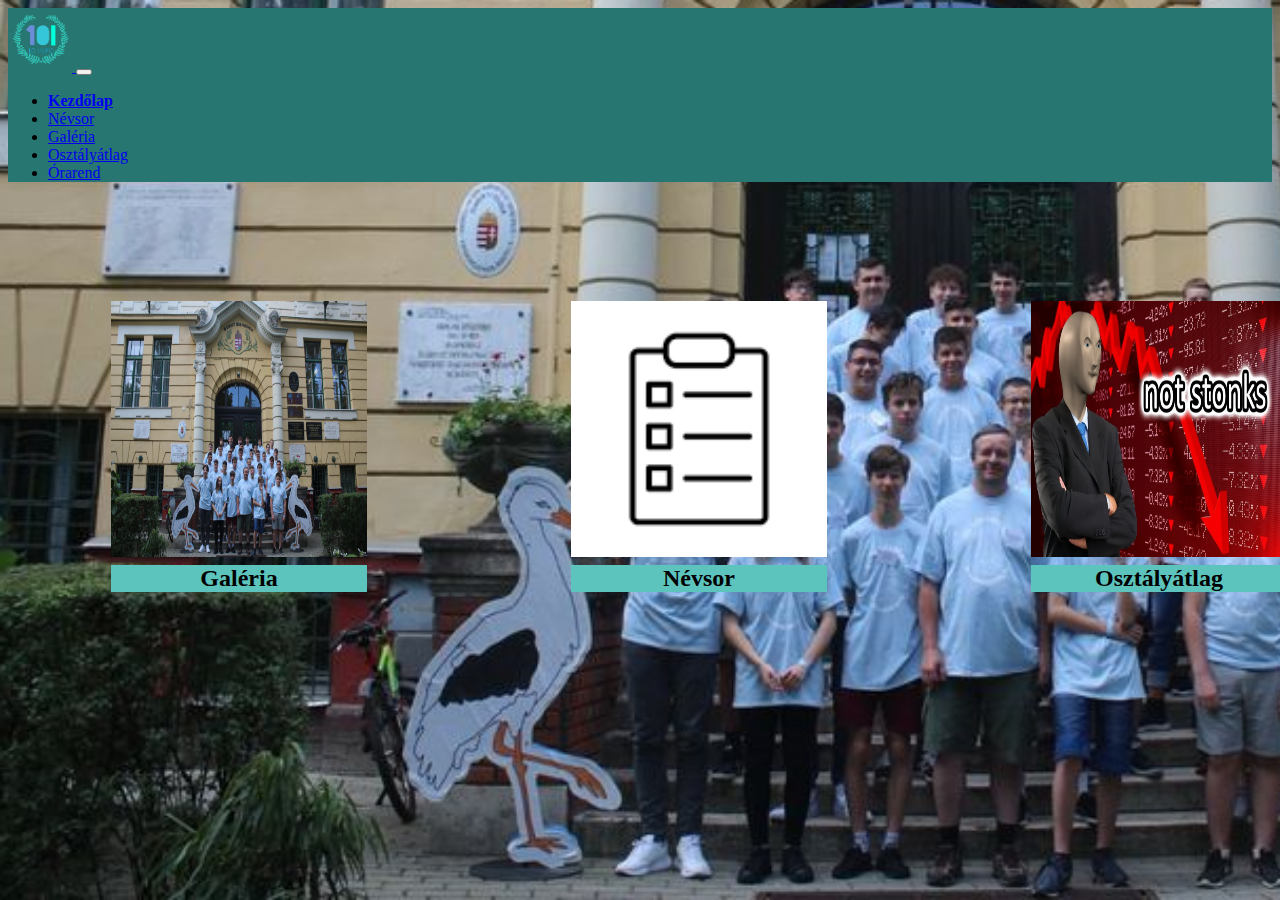
<file: index.html>
<!DOCTYPE html>
<html lang="en">
<head>
    <meta charset="UTF-8">
    <meta http-equiv="X-UA-Compatible" content="IE=edge">
    <meta name="viewport" content="width=device-width, initial-scale=1.0">
    <link href="https://cdn.jsdelivr.net/npm/bootstrap@5.2.2/dist/css/bootstrap.min.css" rel="stylesheet" integrity="sha384-Zenh87qX5JnK2Jl0vWa8Ck2rdkQ2Bzep5IDxbcnCeuOxjzrPF/et3URy9Bv1WTRi" crossorigin="anonymous">
<script src="https://cdn.jsdelivr.net/npm/bootstrap@5.2.2/dist/js/bootstrap.bundle.min.js" integrity="sha384-OERcA2EqjJCMA+/3y+gxIOqMEjwtxJY7qPCqsdltbNJuaOe923+mo//f6V8Qbsw3" crossorigin="anonymous"></script>
<link rel="stylesheet" href="style.css">
    <title>Kezdőlap</title>
</head>
<body>
  <div class="container-fluid text-center tartalom">
  <nav class="navbar navbar-expand-lg navbar-light" style="background-color: #277671;">
      <div class="container">
          
          <a class="navbar-brand" href="#">
              <img src="318340210_538351068306798_4283502564923301375_n.png" alt="Logo" width="64" height="64" class="d-inline-block align-text-top">
            </a>
        <button class="navbar-toggler" type="button" data-bs-toggle="collapse" data-bs-target="#navbarSupportedContent" aria-controls="navbarSupportedContent" aria-expanded="false" aria-label="Toggle navigation">
          <span class="navbar-toggler-icon"></span>
        </button>
        <div class="collapse navbar-collapse" id="navbarSupportedContent">
          <ul class="navbar-nav me-auto mb-2 mb-lg-0">
            <li class="nav-item">
              <a class="nav-link active" aria-current="page" href="index.html"><b>Kezdőlap</b></a>
            </li>
            <li class="nav-item">
              <a class="nav-link active" aria-current="page" href="nevsor.html">Névsor</a>
            </li>
            <li class="nav-item">
              <a class="nav-link" href="gallery.html">Galéria</a>
            </li>
            <li class="nav-item">
             <a class="nav-link" href="oatlag.html">Osztályátlag</a>
            </li>
            <li class="nav-item">
              <a class="nav-link" href="orarend.html">Órarend</a>
            </li>
            </a>
        </div>
      </div>
    </nav>
</div>
<table class="center"> 
  <tr>
  <td><div class="dobozkép"><a href="gallery.html"><img  src="osztály.jpg" alt="osztály" width="256px" height="256px"></a></div></td>
  <td><div class="dobozkép"><a href="nevsor.html"><img src="lista.png" alt="névsor" width="256px" height="256px"></a><div</td>
  <td><div class="dobozkép"><a href="oatlag.html"><img  src="notstonks.webp" alt="Osztályátlag" width="256px" height="256px"></a></div></td>
  </tr>
  <tr>
    <td><div class="sorok">Galéria</div></td>
    <td><div class="sorok">Névsor</div></td>
    <td><div class="sorok">Osztályátlag</div></td>
  </tr>
</table>
</body>
</html>
</file>
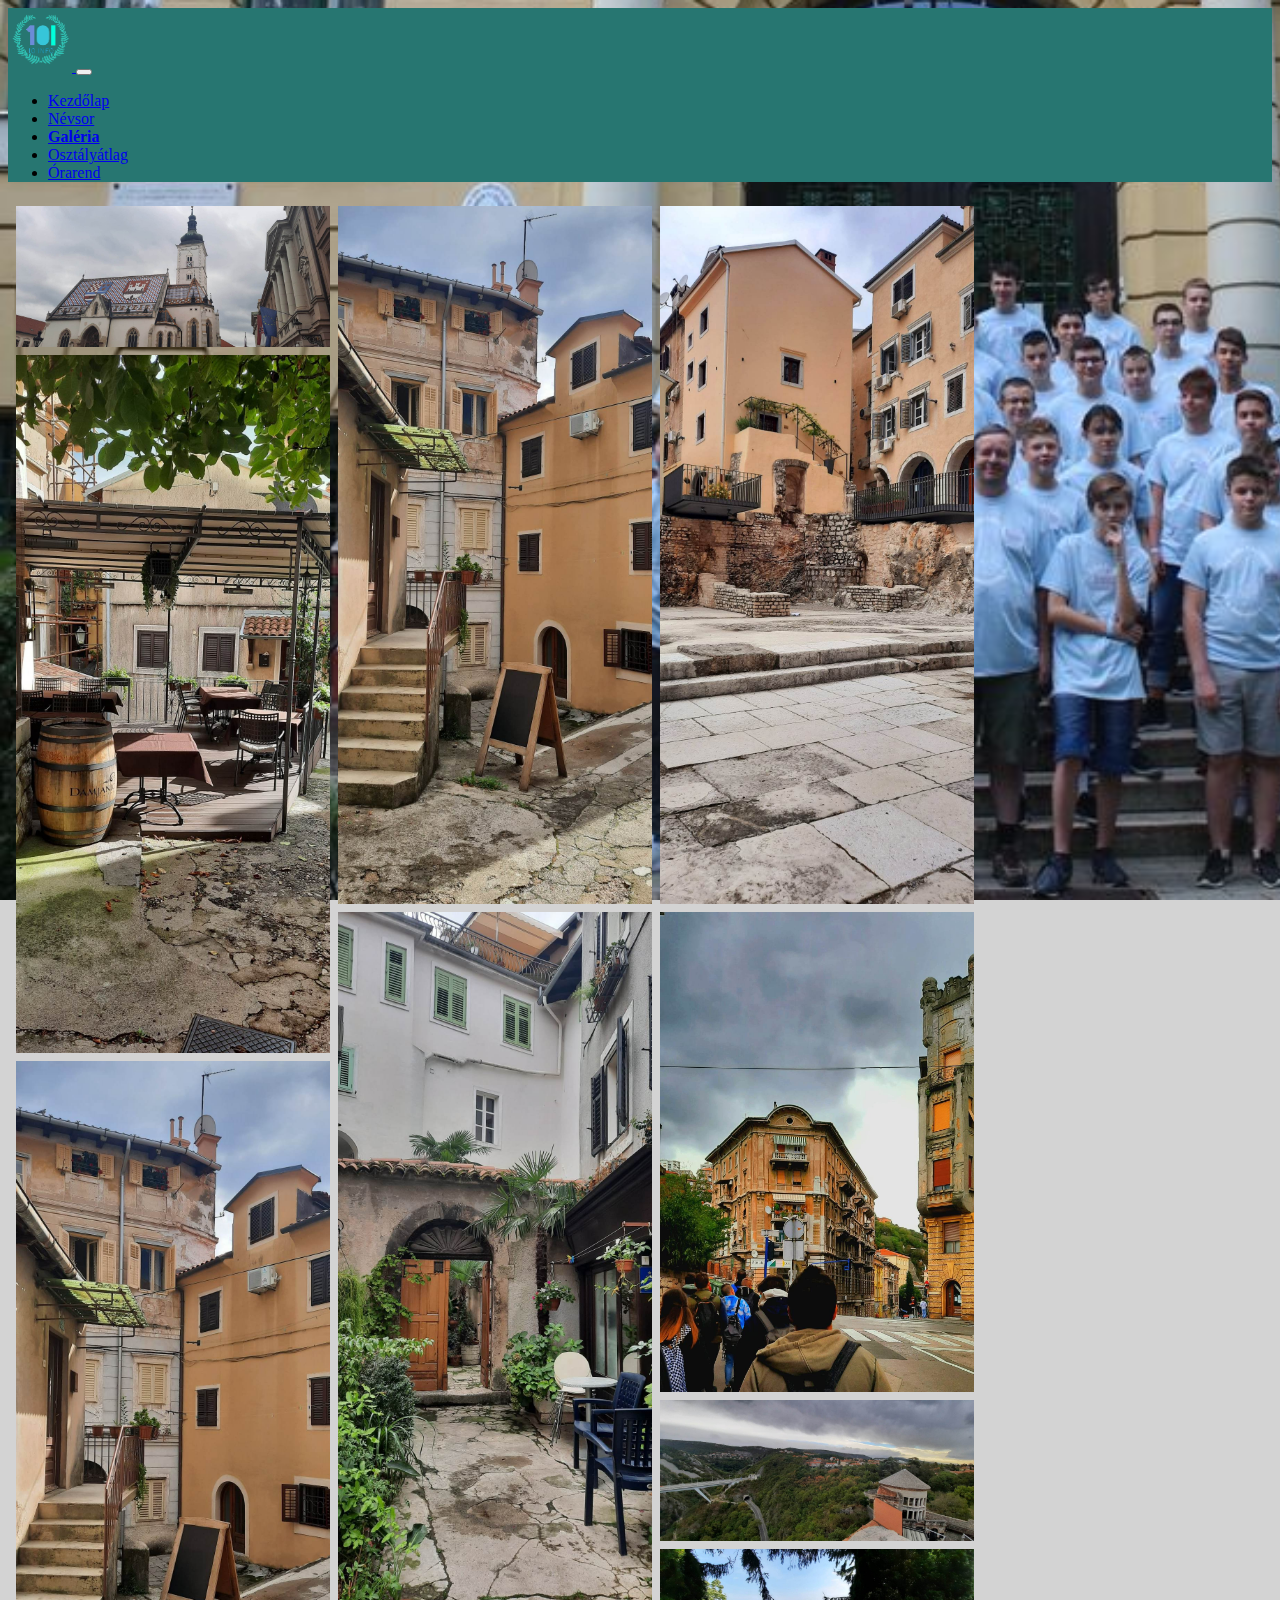
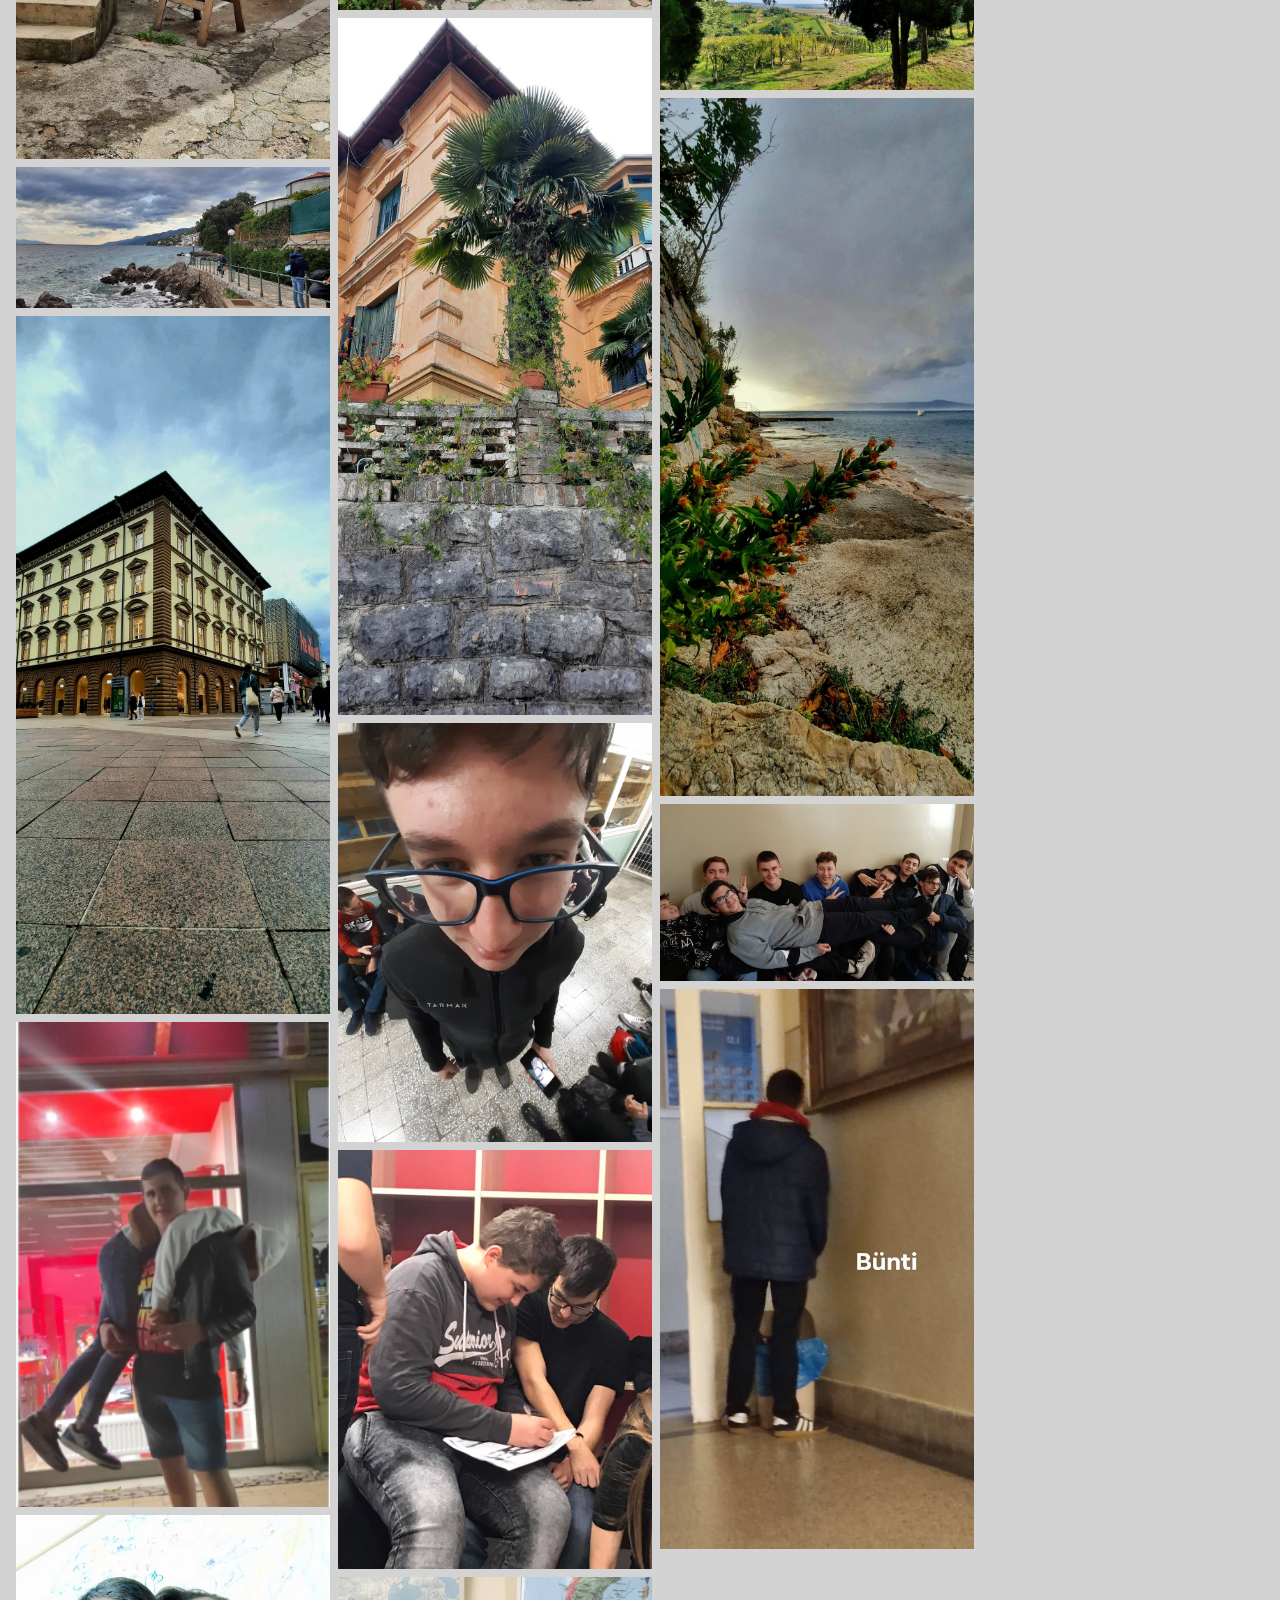
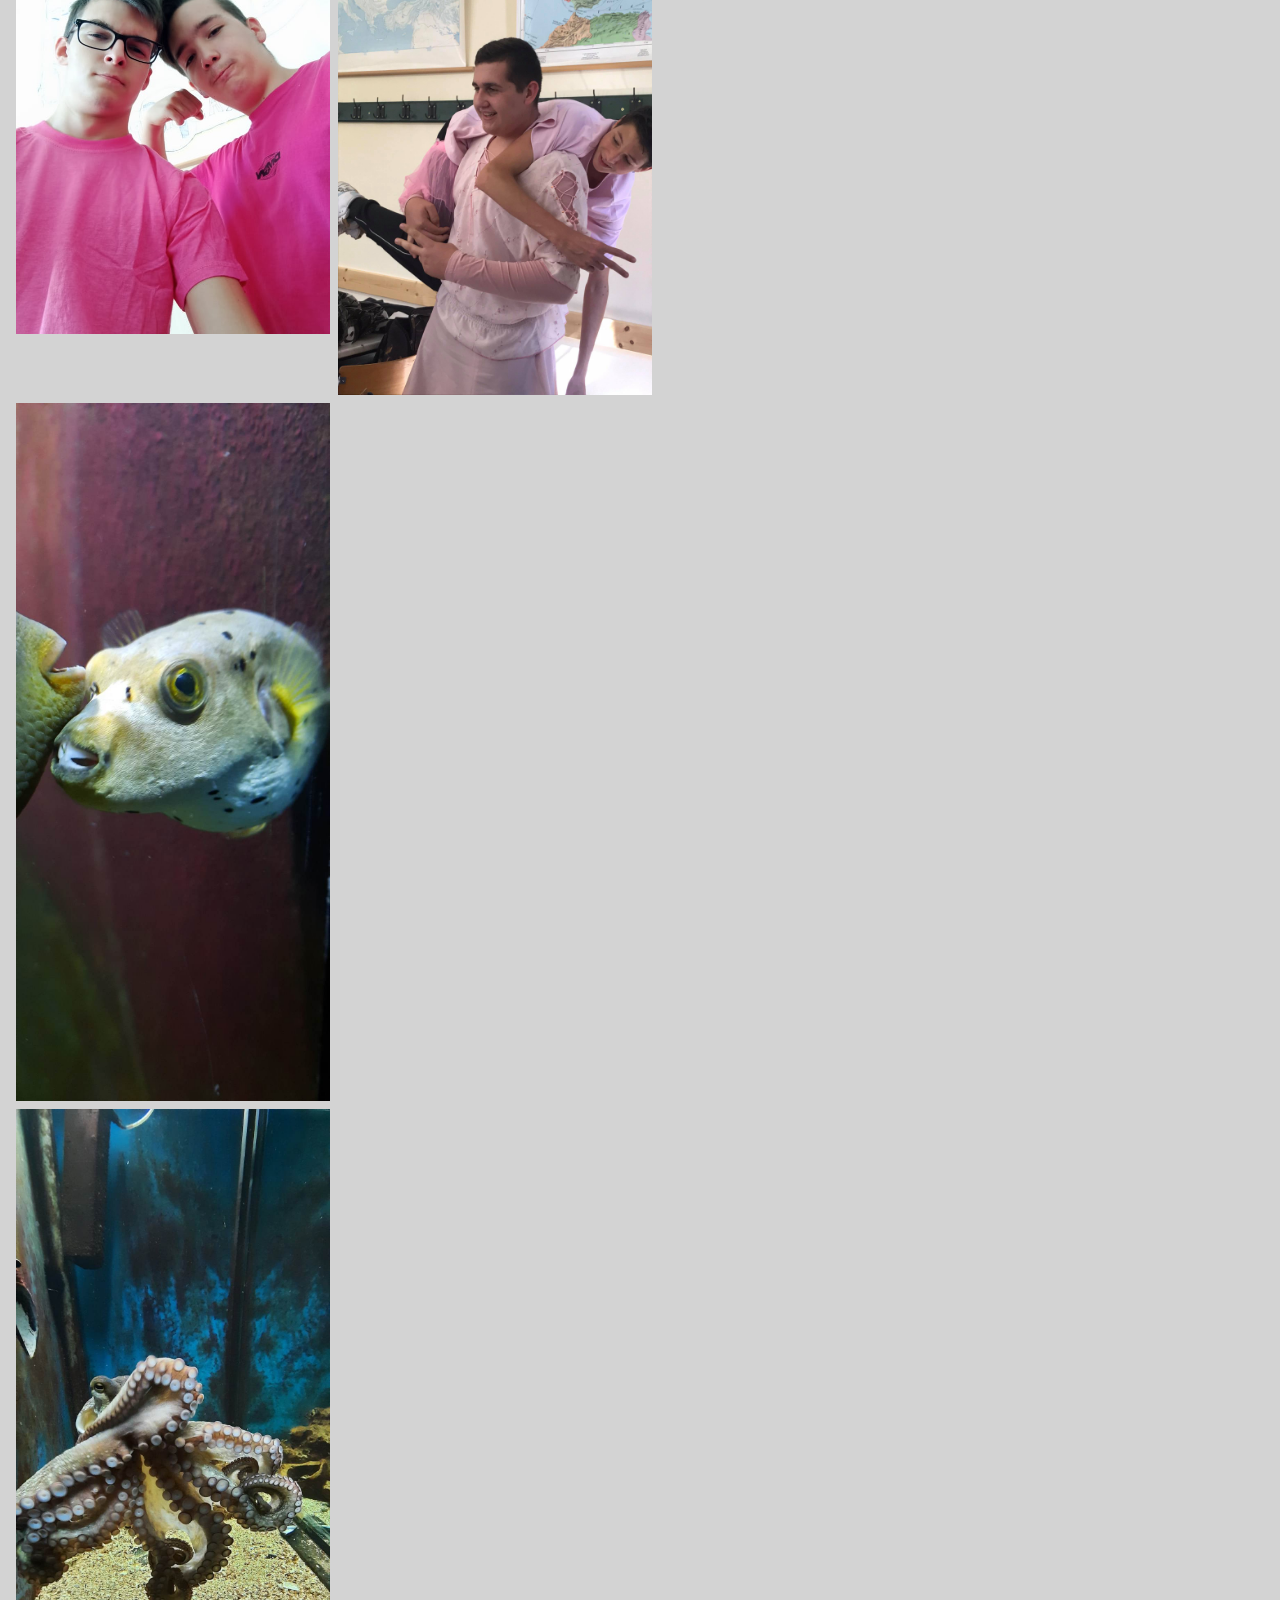
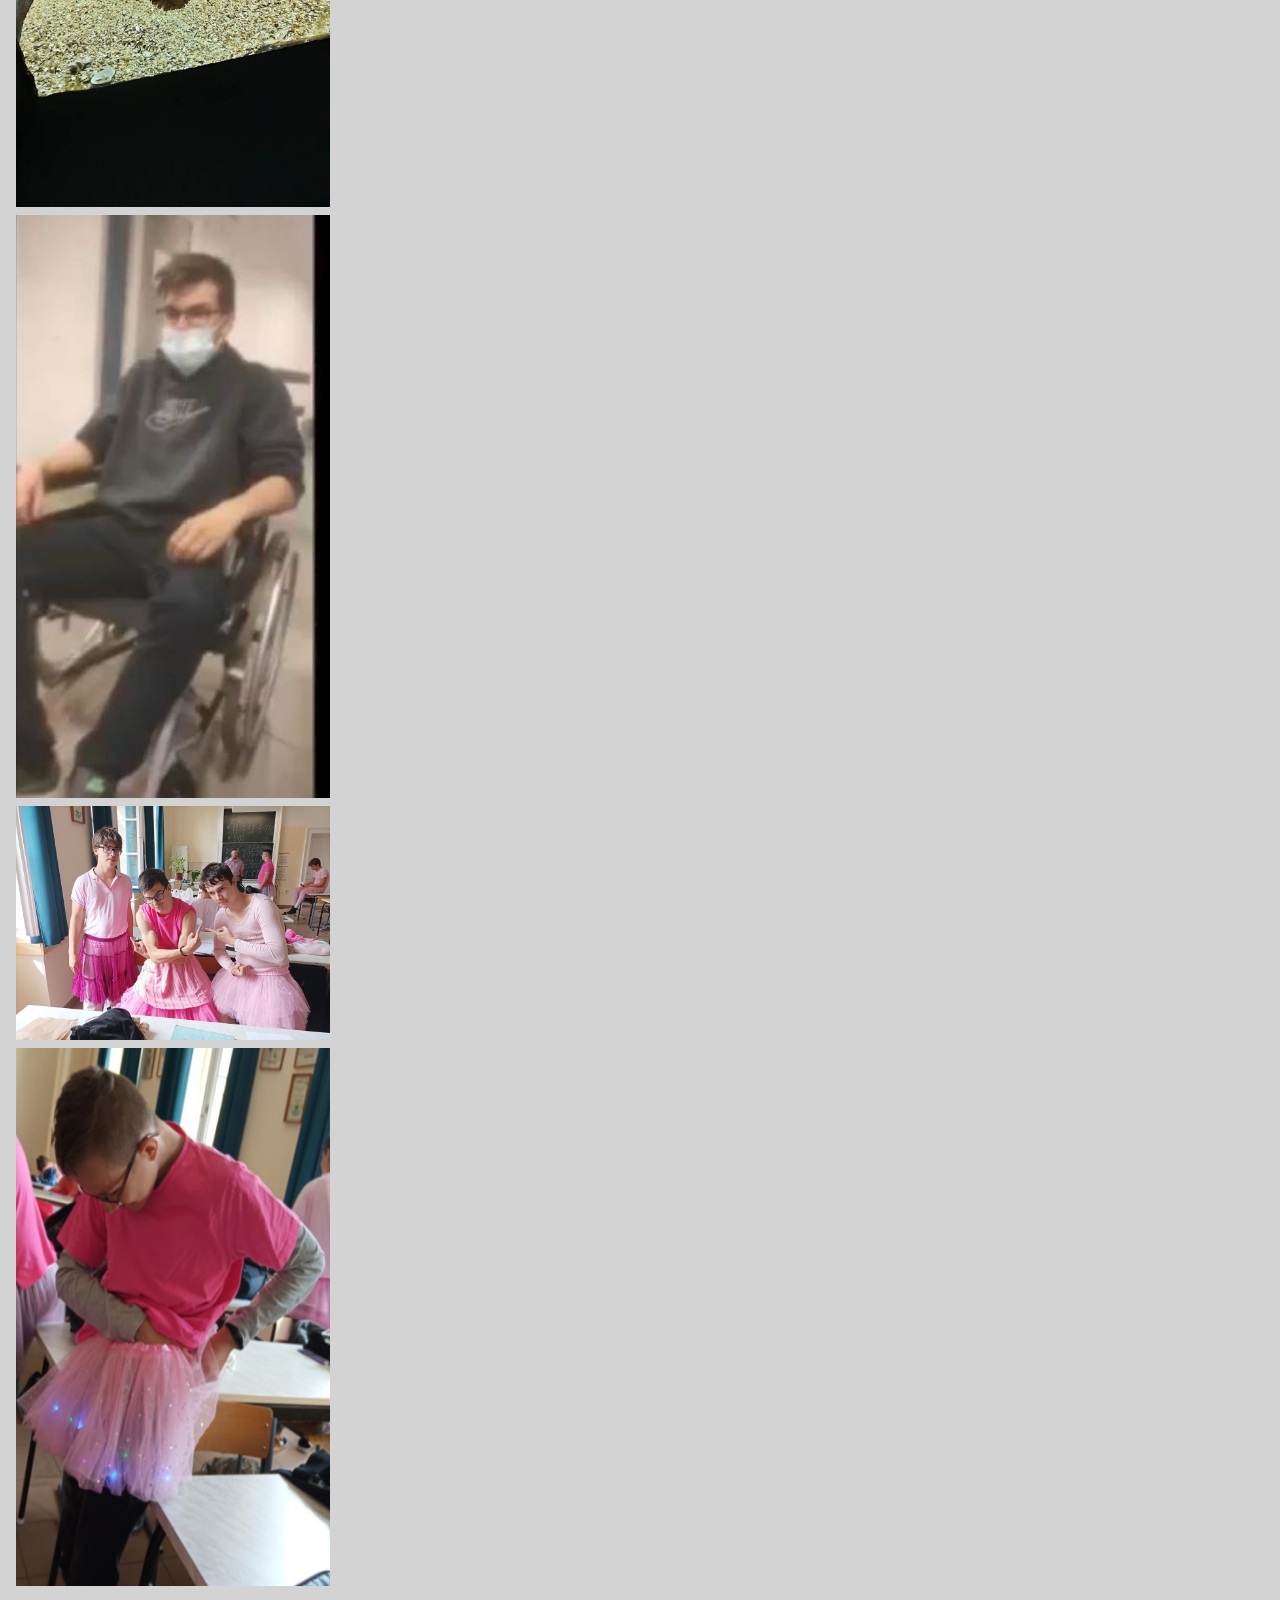
<file: gallery.html>
<!DOCTYPE html>
<html lang="hu">
<head>
    <meta charset="UTF-8">
    <meta http-equiv="X-UA-Compatible" content="IE=edge">
    <meta name="viewport" content="width=device-width, initial-scale=1.0">
    <link href="https://cdn.jsdelivr.net/npm/bootstrap@5.2.2/dist/css/bootstrap.min.css" rel="stylesheet" integrity="sha384-Zenh87qX5JnK2Jl0vWa8Ck2rdkQ2Bzep5IDxbcnCeuOxjzrPF/et3URy9Bv1WTRi" crossorigin="anonymous">
<script src="https://cdn.jsdelivr.net/npm/bootstrap@5.2.2/dist/js/bootstrap.bundle.min.js" integrity="sha384-OERcA2EqjJCMA+/3y+gxIOqMEjwtxJY7qPCqsdltbNJuaOe923+mo//f6V8Qbsw3" crossorigin="anonymous"></script>
<link rel="stylesheet" href="style.css">
    <title>Galéria</title>
</head>
<body>
  <div class="container-fluid text-center tartalom">
    <nav class="navbar navbar-expand-lg navbar-light" style="background-color: #277671;">
        <div class="container">
            
            <a class="navbar-brand" href="#">
                <img src="318340210_538351068306798_4283502564923301375_n.png" alt="Logo" width="64" height="64" class="d-inline-block align-text-top">
              </a>
          <button class="navbar-toggler" type="button" data-bs-toggle="collapse" data-bs-target="#navbarSupportedContent" aria-controls="navbarSupportedContent" aria-expanded="false" aria-label="Toggle navigation">
            <span class="navbar-toggler-icon"></span>
          </button>
          <div class="collapse navbar-collapse" id="navbarSupportedContent">
            <ul class="navbar-nav me-auto mb-2 mb-lg-0">
              <li class="nav-item">
                <a class="nav-link active" aria-current="page" href="index.html">Kezdőlap</a>
              </li>
              <li class="nav-item">
                <a class="nav-link active" aria-current="page" href="nevsor.html">Névsor</a>
              </li>
              <li class="nav-item">
                <a class="nav-link" href="gallery.html"><b>Galéria</b></a>
              </li>
              <li class="nav-item">
               <a class="nav-link" href="oatlag.html">Osztályátlag</a>
              </li>
              <li class="nav-item">
                <a class="nav-link" href="orarend.html">Órarend</a>
              </li>
              </a>
          </div>
        </div>
      </nav>
  </div>
<div class="kozep"><table>

<tr>
  <td></td>
  <div class="row">
    <div class="column">
      <img src="Cserepes tető.jpg">
      <img src="Terasz.jpg">
      <img src="Házak.jpg">
      <img src="Tenger.jpg">
      <img src="Házak4.jpg">
      <img src="cako.png">
      <img src="cigany.jpg">
    </div>
    <div class="column">
      <img src="Házak.jpg">
      <img src="Házak2.jpg">
      <img src="Házak3.jpg">
      <img src="csenki.png">
      <img src="tanitas.jpg">
      <img src="konyak.jpg">
    </div>
    <div class="column">
      <img src="Házak5.jpg">
      <img src="Házak6.jpg">
      <img src="Végtelenség.jpg">
      <img src="Végtelenség2.jpg">
      <img src="Tenger2.jpg">
      <img src="gruppen.jpg">
      <img src="bunti.jpg">
    </div>
    <div class="column">
      <img src="Hal.jpg">
      <img src="Polip.jpg">
      <img src="kocsis.png">
      <img src="Szemhibasbrigad.jpg">
      <img src="kele.png">
    </div>
  </div>
 
    
   
</div>

 
  </div>
  
</table></div>
</body>
</html>
</file>
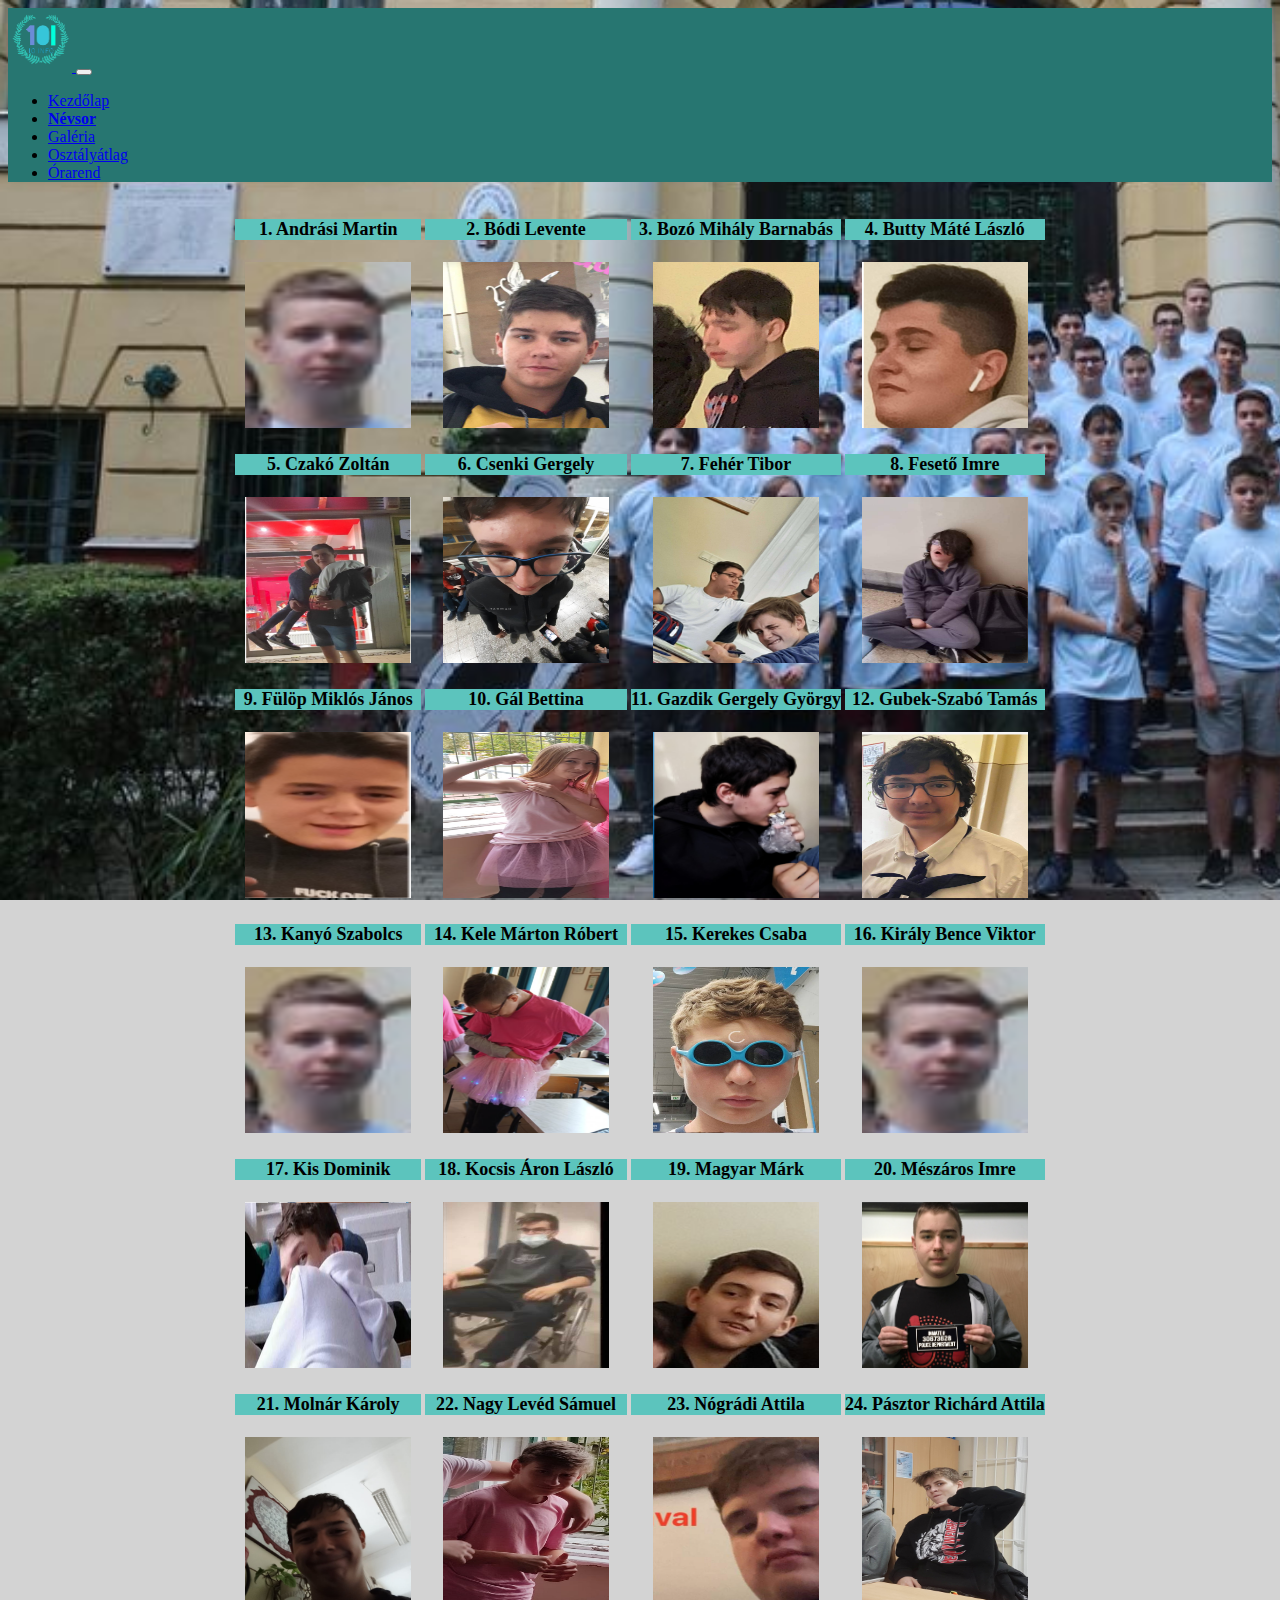
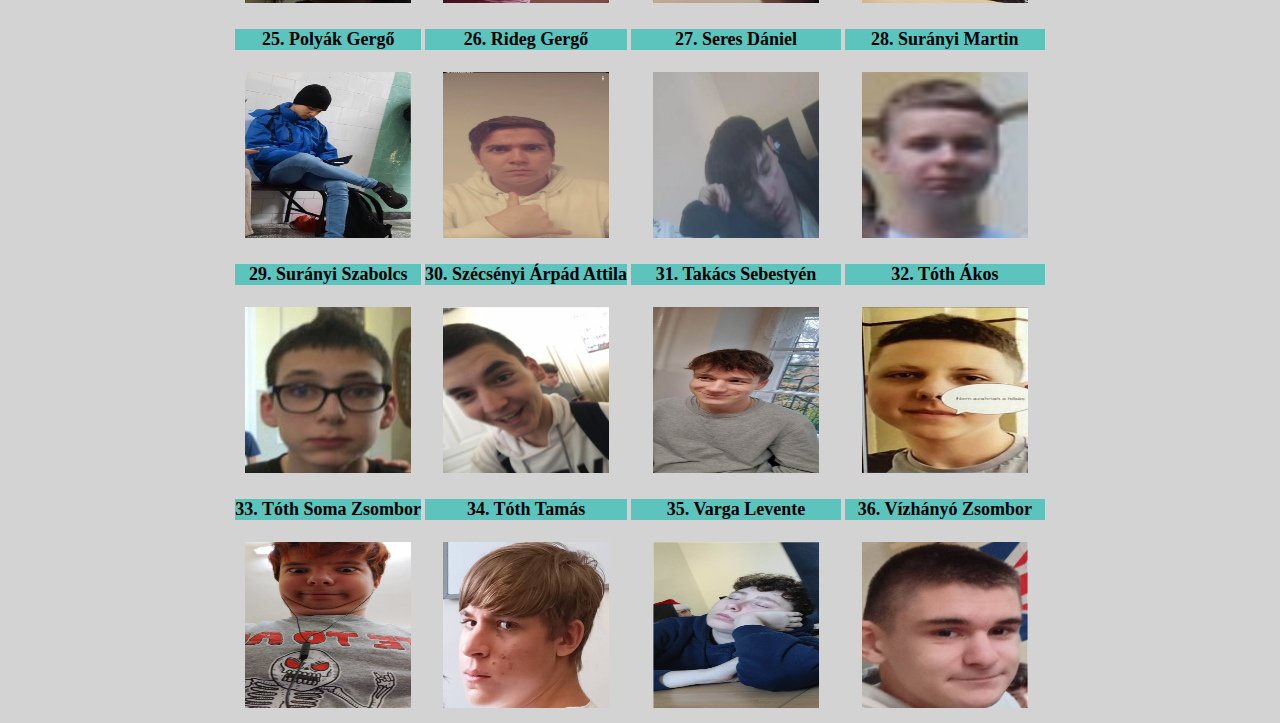
<file: nevsor.html>
<!DOCTYPE html>
<html lang="hu">
<head>
    <meta charset="UTF-8">
    <meta http-equiv="X-UA-Compatible" content="IE=edge">
    <meta name="viewport" content="width=device-width, initial-scale=1.0">
    <link href="https://cdn.jsdelivr.net/npm/bootstrap@5.2.2/dist/css/bootstrap.min.css" rel="stylesheet" integrity="sha384-Zenh87qX5JnK2Jl0vWa8Ck2rdkQ2Bzep5IDxbcnCeuOxjzrPF/et3URy9Bv1WTRi" crossorigin="anonymous">
<script src="https://cdn.jsdelivr.net/npm/bootstrap@5.2.2/dist/js/bootstrap.bundle.min.js" integrity="sha384-OERcA2EqjJCMA+/3y+gxIOqMEjwtxJY7qPCqsdltbNJuaOe923+mo//f6V8Qbsw3" crossorigin="anonymous"></script>
<link rel="stylesheet" href="style.css">
    <title>Névsor</title>
</head>
<body>
    <div class="container-fluid text-center tartalom">
        <nav class="navbar navbar-expand-lg navbar-light" style="background-color: #277671;">
            <div class="container">
                
                <a class="navbar-brand" href="#">
                    <img src="318340210_538351068306798_4283502564923301375_n.png" alt="Logo" width="64" height="64" class="d-inline-block align-text-top">
                  </a>
              <button class="navbar-toggler" type="button" data-bs-toggle="collapse" data-bs-target="#navbarSupportedContent" aria-controls="navbarSupportedContent" aria-expanded="false" aria-label="Toggle navigation">
                <span class="navbar-toggler-icon"></span>
              </button>
              <div class="collapse navbar-collapse" id="navbarSupportedContent">
                <ul class="navbar-nav me-auto mb-2 mb-lg-0">
                  <li class="nav-item">
                    <a class="nav-link active" aria-current="page" href="index.html">Kezdőlap</a>
                  </li>
                  <li class="nav-item">
                    <a class="nav-link active" aria-current="page" href="nevsor.html"><b>Névsor</b></a>
                  </li>
                  <li class="nav-item">
                    <a class="nav-link" href="gallery.html">Galéria</a>
                  </li>
                  <li class="nav-item">
                   <a class="nav-link" href="oatlag.html">Osztályátlag</a>
                  </li>
                  <li class="nav-item">
                    <a class="nav-link" href="orarend.html">Órarend</a>
                  </li>
                  </a>
              </div>
            </div>
          </nav>
      </div>
    <table class="center">
        <tr>
            <td><p>1. Andrási Martin</p></td>
            <td><p>2. Bódi Levente</p></td>
            <td><p>3. Bozó Mihály Barnabás</p></td>
            <td><p>4. Butty Máté László</p></td>
        </tr>
        <tr>
            <td><img src="Andrási.png" class="kepek" alt="Andrási Martin"></td>
            <td><img src="bodi.png" class="kepek" alt="Bódi Levente"></td>
            <td><img src="Bozo.PNG" class="kepek"xx  alt="Bozó Mihály Barnabás"></td>
            <td><img src="butty.png" class="kepek" alt="Butty Máté László"></td>
        </tr>
        <tr>
            <td><p>5. Czakó Zoltán</p></td>
            <td><p>6. Csenki Gergely</p></td>
            <td><p>7. Fehér Tibor</p></td>
            <td><p>8. Fesető Imre</p></td>
        </tr>
        <tr>
            <td><img src="cako.png" class="kepek" alt="Czakó Zoltán"></td>
            <td><img src="csenki.png" class="kepek" alt="Csenki Gergely"></td>
            <td><img src="Tibor.jpg" class="kepek" alt="Fehér Tibor"></td>
            <td><img src="jimmy.png" class="kepek" alt="Fesető Imre"></td>

        </tr>
        <tr>
            <td><p>9. Fülöp Miklós János</p></td>
            <td><p>10. Gál Bettina</p></td>
            <td><p>11. Gazdik Gergely György</p></td>
            <td><p>12. Gubek-Szabó Tamás</p></td>
        </tr>
        <tr>

            <td><img src="Miklos.PNG" class="kepek" alt="Fülöp Miklós János"></td>
            <td><img src="Bötti.PNG" class="kepek" alt="Gál Bettina"></td>
            <td><img src="Gazdig.PNG" class="kepek" alt="Gazdik Gergely György"></td>
            <td><img src="Gubi.PNG" class="kepek" alt="Gubek-Szabó Tamás"></td>

        </tr>
        <tr>
            <td><p>13. Kanyó Szabolcs</p></td>
            <td><p>14. Kele Márton Róbert</p></td>
            <td><p>15. Kerekes Csaba</p></td>
            <td><p>16. Király Bence Viktor</p></td>
        </tr>
        <tr>
            <td><img src="Andrási.png" class="kepek" alt="Kanyó Szabolcs"></td>
            <td><img src="kele.png" class="kepek" alt="Kele Márton Róbert"></td>
            <td><img src="csaba.png" class="kepek" alt="Kerekes Csaba"></td>
            <td><img src="Andrási.png" class="kepek" alt="Király Bence Viktor"></td>
        </tr>
        <tr>
            <td><p>17. Kis Dominik</p></td>
            <td><p>18. Kocsis Áron László</p></td>
            <td><p>19. Magyar Márk</p></td>
            <td><p>20. Mészáros Imre</p></td>
        </tr>
        <tr>
            <td><img src="domi.png" class="kepek" alt="Kis Dominik"></td>
            <td><img src="kocsis.png" class="kepek" alt="Kocsis Áron László"></td>
            <td><img src="mark.png" class="kepek" alt="Magyar Márk"></td>
            <td><img src="imadazorszag.png" class="kepek" alt="Mészáros Imre"></td>
        <tr>
            <td><p>21. Molnár Károly</p></td>
            <td><p>22. Nagy Levéd Sámuel</p></td>
            <td><p>23. Nógrádi Attila</p></td>
            <td><p>24. Pásztor Richárd Attila</p></td>
        </tr>
        <tr>
            <td><img src="karesz.png" class="kepek" alt="Molnár Károly"></td>
            <td><img src="samu.png" class="kepek" alt="Nagy Levéd Sámuel"></td>
            <td><img src="tilla.png" class="kepek" alt="Nógrádi Attila"></td>
            <td><img src="ricsike.jpg" class="kepek" alt="Pásztor Richárd Attila"></td><!--van kep ricsirol-->
        </tr>
        <tr>
            <td><p>25. Polyák Gergő</p></td>
            <td><p>26. Rideg Gergő</p></td>
            <td><p>27. Seres Dániel</p></td>
            <td><p>28. Surányi Martin</p></td>
        </tr>
        <tr>
            <td><img src="polyak.jpg" class="kepek" alt="Polyák Gergő"></td>
            <td><img src="geri.png" class="kepek" alt="Rideg Gergő Rómeó"></td>
            <td><img src="dani.png" class="kepek" alt="Seres Dániel"></td>
            <td><img src="Andrási.png" class="kepek" alt="Surányi Martin"></td>
        </tr>
        <tr>
            <td><p>29. Surányi Szabolcs</p></td>
            <td><p>30. Szécsényi Árpád Attila</p></td>
            <td><p>31. Takács Sebestyén</p></td>
            <td><p>32. Tóth Ákos</p></td>
        </tr>
        <tr>
            <td><img src="szabi.png" class="kepek" alt="Surányi Szabolcs"></td>
            <td><img src="arpi.png" class="kepek" alt="Szécsényi Árpád Attila"></td>
            <td><img src="sebesmintafeny.jpg" class="kepek" alt="Takács Sebestyén"></td>
            <td><img src="akos.png" class="kepek" alt="Tóth Ákos"></td>
        </tr>
        <tr>
            
            <td><p>33. Tóth Soma Zsombor</p></td>
            <td><p>34. Tóth Tamás</p></td>
            <td><p>35. Varga Levente</p></td>
            <td><p>36. Vízhányó Zsombor</p></td>
        </tr>
        <tr>
            <td><img src="soma.jpg" class="kepek" alt="Tóth Soma Zsombor"></td>
            <td><img src="tomo.png" class="kepek" alt="Tóth Tamás"></td>
            <td><img src="varga.png" class="kepek" alt="Varga Levente"></td>
            <td><img src="vh.png" class="kepek" alt="Vízhányó Zsombor"></td>
        </tr>
    </table>
</body>
</html>
</file>
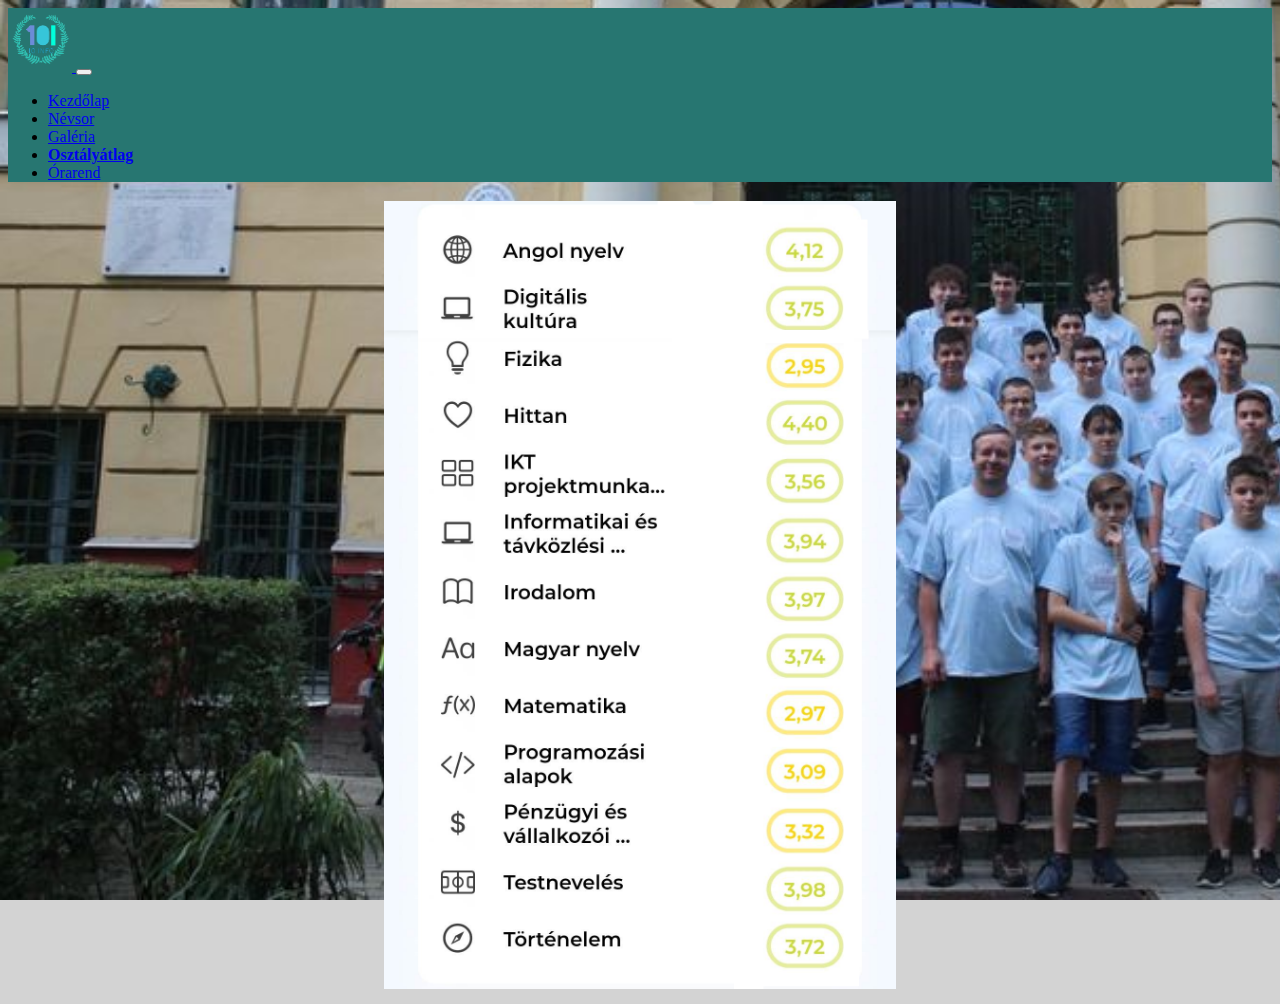
<file: oatlag.html>
<!DOCTYPE html>
<html lang="hu">
<head>
    <meta charset="UTF-8">
    <meta http-equiv="X-UA-Compatible" content="IE=edge">
    <meta name="viewport" content="width=device-width, initial-scale=1.0">
    <link href="https://cdn.jsdelivr.net/npm/bootstrap@5.2.2/dist/css/bootstrap.min.css" rel="stylesheet" integrity="sha384-Zenh87qX5JnK2Jl0vWa8Ck2rdkQ2Bzep5IDxbcnCeuOxjzrPF/et3URy9Bv1WTRi" crossorigin="anonymous">
<script src="https://cdn.jsdelivr.net/npm/bootstrap@5.2.2/dist/js/bootstrap.bundle.min.js" integrity="sha384-OERcA2EqjJCMA+/3y+gxIOqMEjwtxJY7qPCqsdltbNJuaOe923+mo//f6V8Qbsw3" crossorigin="anonymous"></script>
<link rel="stylesheet" href="style.css">
    <title>Osztályátlag</title>
</head>
<body>
  <div class="container-fluid text-center tartalom">
    <nav class="navbar navbar-expand-lg navbar-light" style="background-color: #277671;">
        <div class="container">
            
            <a class="navbar-brand" href="#">
                <img src="318340210_538351068306798_4283502564923301375_n.png" alt="Logo" width="64" height="64" class="d-inline-block align-text-top">
              </a>
          <button class="navbar-toggler" type="button" data-bs-toggle="collapse" data-bs-target="#navbarSupportedContent" aria-controls="navbarSupportedContent" aria-expanded="false" aria-label="Toggle navigation">
            <span class="navbar-toggler-icon"></span>
          </button>
          <div class="collapse navbar-collapse" id="navbarSupportedContent">
            <ul class="navbar-nav me-auto mb-2 mb-lg-0">
              <li class="nav-item">
                <a class="nav-link active" aria-current="page" href="index.html">Kezdőlap</a>
              </li>
              <li class="nav-item">
                <a class="nav-link active" aria-current="page" href="nevsor.html">Névsor</a>
              </li>
              <li class="nav-item">
                <a class="nav-link" href="gallery.html">Galéria</a>
              </li>
              <li class="nav-item">
               <a class="nav-link" href="oatlag.html"><b>Osztályátlag</b></a>
              </li>
              <li class="nav-item">
                <a class="nav-link" href="orarend.html">Órarend</a>
              </li>
              </a>
          </div>
        </div>
      </nav>
  </div>
<table class="center">
</tr>
<tr>
  <td><img src="oatlag.png" class="oatlag" alt="Andrási Martin"></td>
</tr>
</table>
</body>
</file>
<file: style.css>
body{
    background-color: lightgrey;
    background-image: url(hatter.png);
    background-repeat: no-repeat;
    background-attachment: fixed;
    background-size: cover;
}
.nav-item{
    margin: auto;
}
.container-fluid{
    width: 100%;
}



.dobozkép{
    margin: 100px 100px auto 100px;
}
.center{
    margin-left: auto;
    margin-right: auto;
}
.kepek{
    width: 166px;
    height: 166px;
}

p{
    background-color: #5cc4bd;
}

.kepekg{
    width: 550px;
    height: 600px;
}

.sorok{
    margin: auto 100px auto 100px;
    background-color: #5cc4bd;
    font-weight: bold;
    font-size: 24px;
}

.oatlag{
    width: 512px;
    height: auto;
}
p{
    font-size: large;
 font-weight: bold;
}
h1{
    text-align: center;
    font-weight: bold;
    color: white;
}
table{
    text-align: center;
}
.kozep{
    text-align: center;
}
.row {
    display: flex;
    flex-wrap: wrap;
    padding: 0 4px;
  }
  
  /* Create four equal columns that sits next to each other */
  .column {
    flex: 25%;
    max-width: 25%;
    padding: 0 4px;
  }
  
  .column img {
    margin-top: 8px;
    vertical-align: middle;
    width: 100%;
  }
  
  /* Responsive layout - makes a two column-layout instead of four columns */
  @media screen and (max-width: 800px) {
    .column {
      flex: 50%;
      max-width: 50%;
    }
  }
  
  /* Responsive layout - makes the two columns stack on top of each other instead of next to each other */
  @media screen and (max-width: 600px) {
    .column {
      flex: 100%;
      max-width: 100%;
    }
  }
.center{
    margin-left: auto;
    margin-right: auto;
}
</file>
